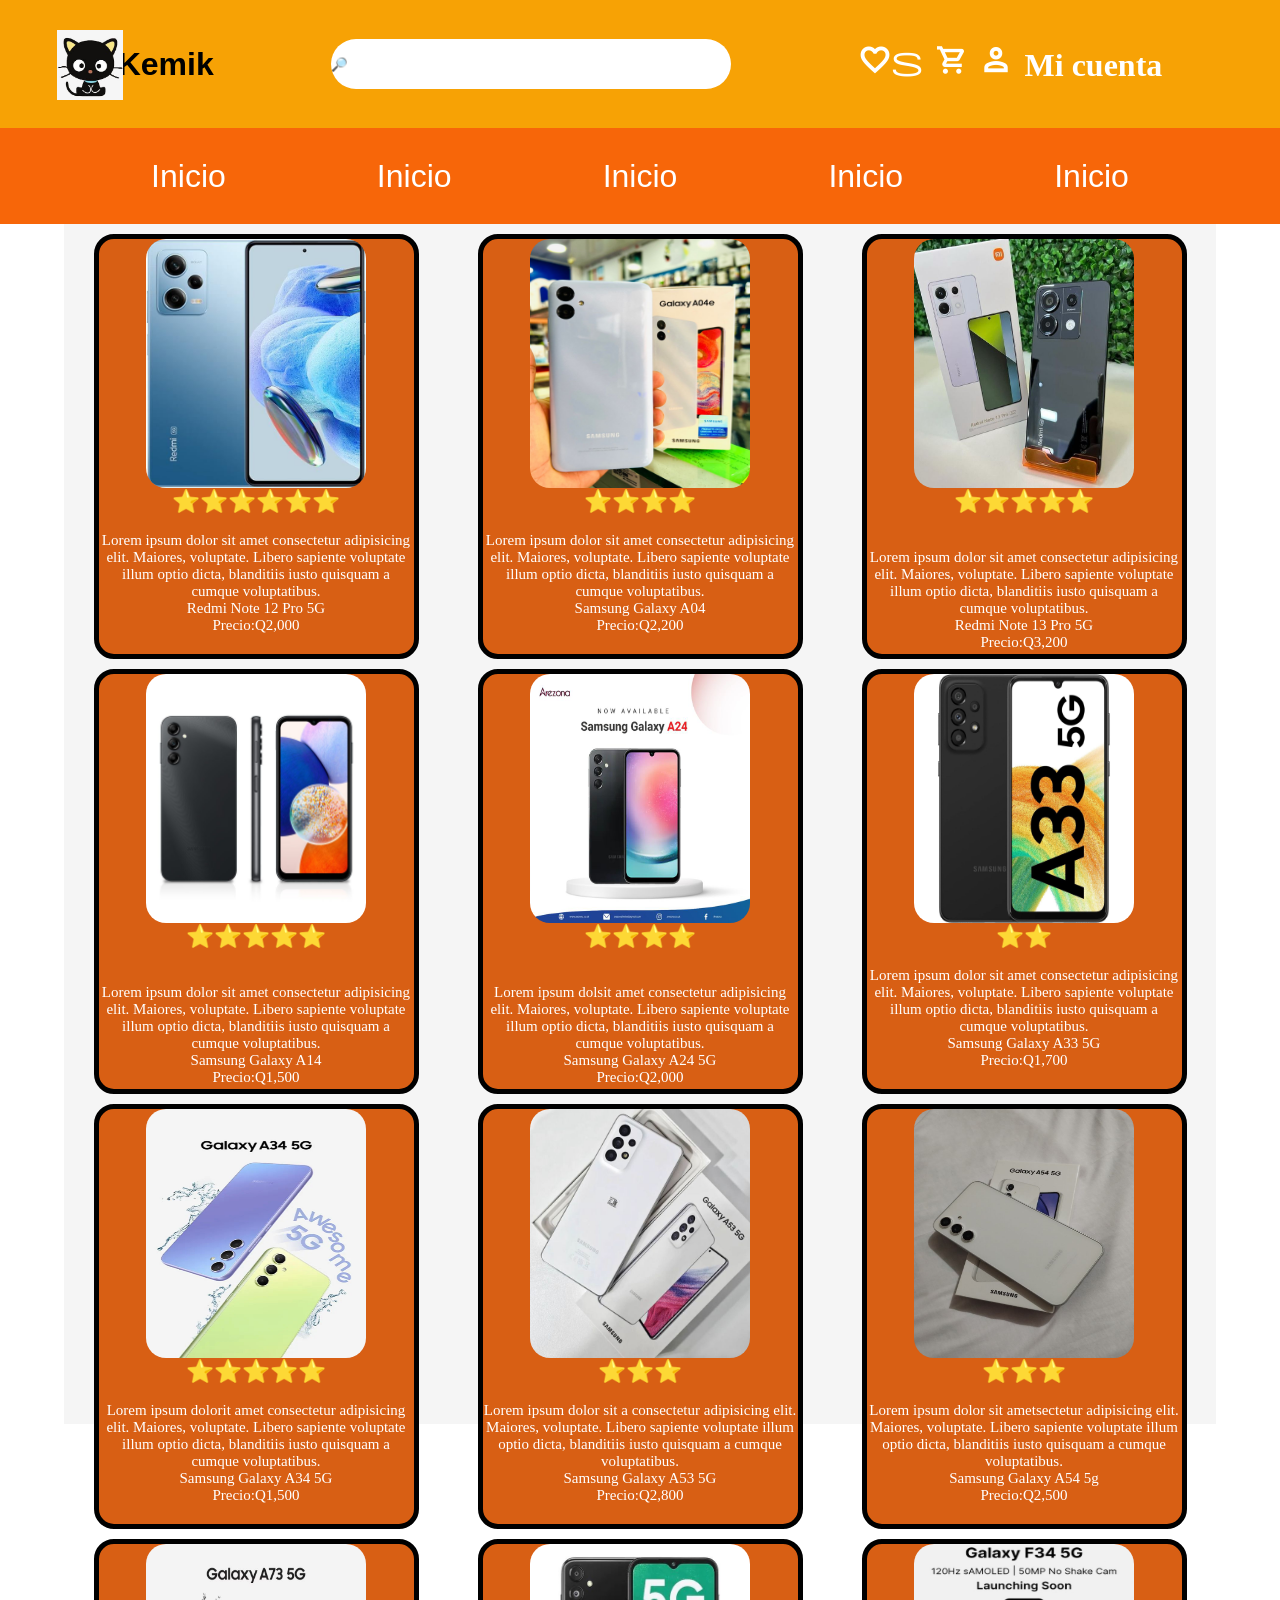
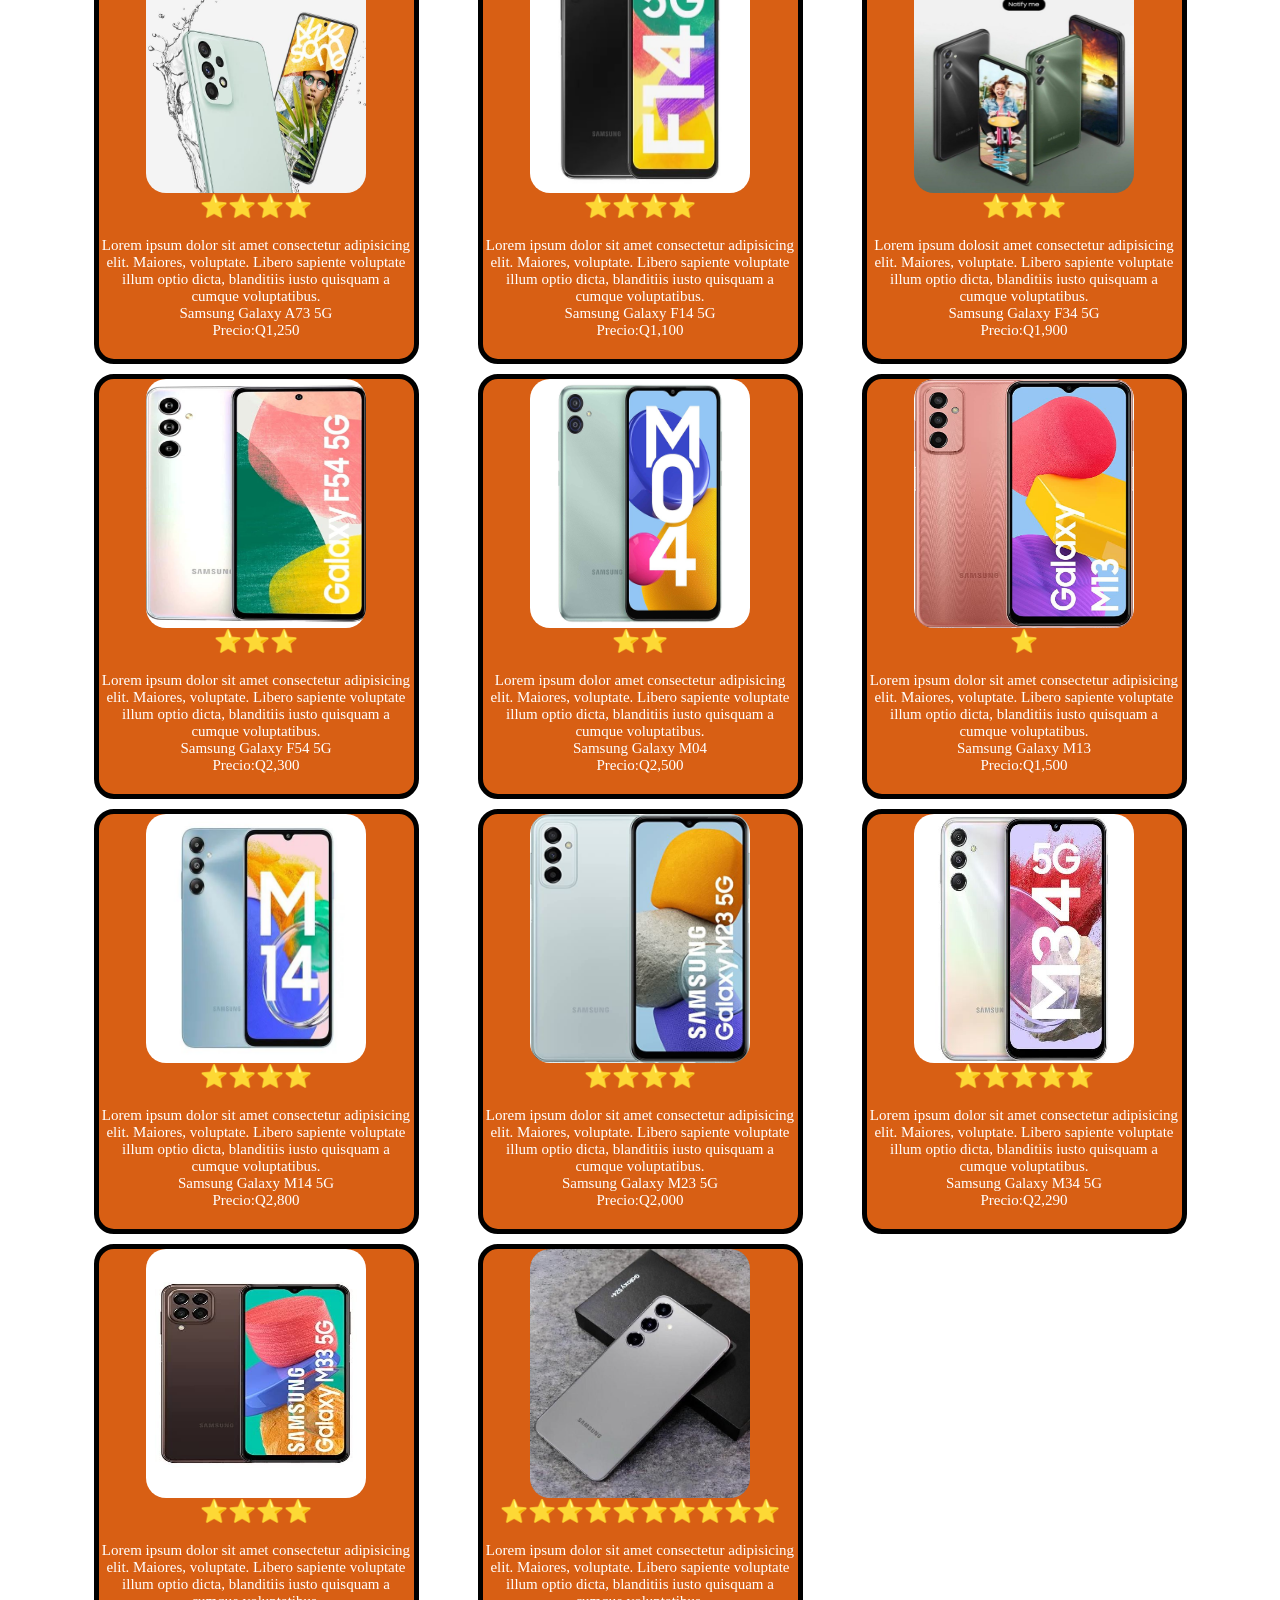
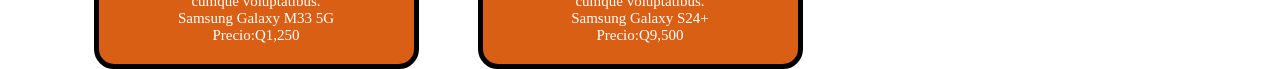
<file: css/index.html>
<!DOCTYPE html>
<html lang="en">
<head>
    <meta charset="UTF-8">
    <meta name="viewport" content="width=device-width, initial-scale=1.0">
    <title>Document</title>
    <link rel="stylesheet" href="https://fonts.googleapis.com/css2?family=Material+Symbols+Outlined" />
    <link rel="stylesheet" href="https://fonts.googleapis.com/css2?family=Material+Symbols+Outlined" />
    <link rel="stylesheet" href="https://fonts.googleapis.com/css2?family=Material+Symbols+Outlined" />
    <link rel="stylesheet" href="estilos.css">

</head>
<body>
    <!-- inicio del header -->
<header class="header">
<h1 class="titulo">Kemik</h1>

<div class="search">
    <input type="search" placeholder="🔎">
    

</div>
<div class="contenedor-iconos">

<!-- corazon -->
<span class="material-symbols-outlined">
favorites
</span>


<!-- carrito -->
<span class="material-symbols-outlined">
shopping_cart
</span>

<!-- persona -->
<span class="material-symbols-outlined">
person
</span>
<span>Mi cuenta</span>

</div>
</header>
<!-- inicio navegacion -->

<nav class="nav">
<a href="">Inicio</a>
<a href="">Inicio</a>
<a href="">Inicio</a>
<a href="">Inicio</a>
<a href="">Inicio</a>
</nav>

<div class="contenedor">
    <div class="contenedor-tarjetas"><img src="../img/Redmi Note 12 Pro 5G.jpg" alt=""><h2>⭐⭐⭐⭐⭐⭐</h2><br><p>Lorem ipsum dolor sit amet consectetur adipisicing elit. Maiores, voluptate. Libero sapiente voluptate illum optio dicta, blanditiis iusto quisquam a cumque voluptatibus.<br>Redmi Note 12 Pro 5G <br>Precio:Q2,000</p></div>
    <div class="contenedor-tarjetas"><img src="../img/Samsung Galaxy A04.jpg" alt=""><h2>⭐⭐⭐⭐</h2><br><p>Lorem ipsum dolor sit amet consectetur adipisicing elit. Maiores, voluptate. Libero sapiente voluptate illum optio dicta, blanditiis iusto quisquam a cumque voluptatibus.<br>Samsung Galaxy A04 <br>Precio:Q2,200</p></div>
    <div class="contenedor-tarjetas"><img src="../img/Redmi Note 13 Pro+ 5G.jpg" alt=""><h2>⭐⭐⭐⭐⭐</h2><br> <br><p>Lorem ipsum dolor sit amet consectetur adipisicing elit. Maiores, voluptate. Libero sapiente voluptate illum optio dicta, blanditiis iusto quisquam a cumque voluptatibus.<br>Redmi Note 13 Pro 5G <br>Precio:Q3,200</p></div>
    <div class="contenedor-tarjetas"><img src="../img/Samsung Galaxy A14 5G.jpg" alt=""><h2>⭐⭐⭐⭐⭐</h2><br><br>Lorem ipsum dolor sit amet consectetur adipisicing elit. Maiores, voluptate. Libero sapiente voluptate illum optio dicta, blanditiis iusto quisquam a cumque voluptatibus.<p>Samsung Galaxy A14 <br>Precio:Q1,500</p></div>
    <div class="contenedor-tarjetas"><img src="../img/Samsung Galaxy A24.jpg" alt=""><h2>⭐⭐⭐⭐</h2><br><br><p>Lorem ipsum dolsit amet consectetur adipisicing elit. Maiores, voluptate. Libero sapiente voluptate illum optio dicta, blanditiis iusto quisquam a cumque voluptatibus.<br>Samsung Galaxy A24 5G<br>Precio:Q2,000</p></div>
    <div class="contenedor-tarjetas"><img src="../img/Samsung Galaxy A33 5G.jpg" alt=""><h2>⭐⭐</h2><br><p>Lorem ipsum dolor sit amet consectetur adipisicing elit. Maiores, voluptate. Libero sapiente voluptate illum optio dicta, blanditiis iusto quisquam a cumque voluptatibus.<br>Samsung Galaxy A33 5G<br>Precio:Q1,700</p></div>
    <div class="contenedor-tarjetas"><img src="../img/Samsung Galaxy A34 5G.jpg" alt=""><h2>⭐⭐⭐⭐⭐</h2><br><p>Lorem ipsum dolorit amet consectetur adipisicing elit. Maiores, voluptate. Libero sapiente voluptate illum optio dicta, blanditiis iusto quisquam a cumque voluptatibus.<br>Samsung Galaxy A34 5G<br>Precio:Q1,500</p></div>
    <div class="contenedor-tarjetas"><img src="../img/Samsung Galaxy A53 5G.jpg" alt=""><h2>⭐⭐⭐</h2><br><p>Lorem ipsum dolor sit a consectetur adipisicing elit. Maiores, voluptate. Libero sapiente voluptate illum optio dicta, blanditiis iusto quisquam a cumque voluptatibus.<br>Samsung Galaxy A53 5G<br>Precio:Q2,800</p></div>
    <div class="contenedor-tarjetas"><img src="../img/Samsung Galaxy A54 5G.jpg" alt=""><h2>⭐⭐⭐</h2><br><p>Lorem ipsum dolor sit ametsectetur adipisicing elit. Maiores, voluptate. Libero sapiente voluptate illum optio dicta, blanditiis iusto quisquam a cumque voluptatibus.<br>Samsung Galaxy A54 5g<br>Precio:Q2,500</p></div>
    <div class="contenedor-tarjetas"><img src="../img/Samsung Galaxy A73 5G.jpg" alt=""><h2>⭐⭐⭐⭐</h2><br><p>Lorem ipsum dolor sit amet consectetur adipisicing elit. Maiores, voluptate. Libero sapiente voluptate illum optio dicta, blanditiis iusto quisquam a cumque voluptatibus.<br>Samsung Galaxy A73 5G<br>Precio:Q1,250</p></div>
    <div class="contenedor-tarjetas"><img src="../img/Samsung Galaxy F14 5G.jpg" alt=""><h2>⭐⭐⭐⭐</h2><br><p>Lorem ipsum dolor sit amet consectetur adipisicing elit. Maiores, voluptate. Libero sapiente voluptate illum optio dicta, blanditiis iusto quisquam a cumque voluptatibus.<br>Samsung Galaxy F14 5G<br>Precio:Q1,100</p></div>
    <div class="contenedor-tarjetas"><img src="../img/Samsung Galaxy F34 5G.jpg" alt=""><h2>⭐⭐⭐</h2><br><p>Lorem ipsum dolosit amet consectetur adipisicing elit. Maiores, voluptate. Libero sapiente voluptate illum optio dicta, blanditiis iusto quisquam a cumque voluptatibus.<br>Samsung Galaxy F34 5G<br>Precio:Q1,900</p></div>
    <div class="contenedor-tarjetas"><img src="../img/Samsung Galaxy F54 5G.jpg" alt=""><h2>⭐⭐⭐</h2><br><p>Lorem ipsum dolor sit amet consectetur adipisicing elit. Maiores, voluptate. Libero sapiente voluptate illum optio dicta, blanditiis iusto quisquam a cumque voluptatibus.<br>Samsung Galaxy F54 5G<br>Precio:Q2,300</p></div>
    <div class="contenedor-tarjetas"><img src="../img/Samsung Galaxy M04.jpg" alt=""><h2>⭐⭐</h2><br><p>Lorem ipsum dolor amet consectetur adipisicing elit. Maiores, voluptate. Libero sapiente voluptate illum optio dicta, blanditiis iusto quisquam a cumque voluptatibus.<br>Samsung Galaxy M04 <br>Precio:Q2,500</p></div>
    <div class="contenedor-tarjetas"><img src="../img/Samsung Galaxy M13.jpg" alt=""><h2>⭐</h2><br><p>Lorem ipsum dolor sit amet consectetur adipisicing elit. Maiores, voluptate. Libero sapiente voluptate illum optio dicta, blanditiis iusto quisquam a cumque voluptatibus.<br>Samsung Galaxy M13 <br>Precio:Q1,500</p></div>
    <div class="contenedor-tarjetas"><img src="../img/Samsung Galaxy M14 5G.jpg" alt=""><h2>⭐⭐⭐⭐</h2><br><p>Lorem ipsum dolor sit amet consectetur adipisicing elit. Maiores, voluptate. Libero sapiente voluptate illum optio dicta, blanditiis iusto quisquam a cumque voluptatibus.<br>Samsung Galaxy M14 5G<br>Precio:Q2,800</p></div>
    <div class="contenedor-tarjetas"><img src="../img/Samsung Galaxy M23 5G.jpg" alt=""><h2>⭐⭐⭐⭐</h2><br><p>Lorem ipsum dolor sit amet consectetur adipisicing elit. Maiores, voluptate. Libero sapiente voluptate illum optio dicta, blanditiis iusto quisquam a cumque voluptatibus.<br>Samsung Galaxy M23 5G<br>Precio:Q2,000</p></div>
    <div class="contenedor-tarjetas"><img src="../img/Samsung Galaxy M34 5G.jpg" alt=""><h2>⭐⭐⭐⭐⭐</h2><br><p>Lorem ipsum dolor sit amet consectetur adipisicing elit. Maiores, voluptate. Libero sapiente voluptate illum optio dicta, blanditiis iusto quisquam a cumque voluptatibus.<br>Samsung Galaxy M34 5G<br>Precio:Q2,290</p></div>
    <div class="contenedor-tarjetas"><img src="../img/Samsung Galaxy M33 5G.jpg" alt=""><h2>⭐⭐⭐⭐</h2><br><p>Lorem ipsum dolor sit amet consectetur adipisicing elit. Maiores, voluptate. Libero sapiente voluptate illum optio dicta, blanditiis iusto quisquam a cumque voluptatibus.<br>Samsung Galaxy M33 5G<br>Precio:Q1,250</p></div>
    <div class="contenedor-tarjetas"><img src="../img/Samsung Galaxy S24+.jpg" alt=""><h2>⭐⭐⭐⭐⭐⭐⭐⭐⭐⭐</h2><br><p>Lorem ipsum dolor sit amet consectetur adipisicing elit. Maiores, voluptate. Libero sapiente voluptate illum optio dicta, blanditiis iusto quisquam a cumque voluptatibus.<br>Samsung Galaxy S24+ <br>Precio:Q9,500</p></div>
</div>

</body>
</html>
</file>
<file: css/estilos.css>
*{
    margin: 0;
    padding: 0;
    box-sizing: border-box;
}

:root{
    --color-principal:rgb(247, 162, 5);
    --color-secundario:rgb(247,102,9);
    --fuente-principal:"akt",sans-serif;
}

body{
    /* equivale a que rem equivalga a 16px */
    font-size: 62.5%;
}

/* estilos de header */

.header{
    display: flex;
    justify-content: space-evenly;
    align-items: center;
    width: 100%;
    height: 8rem;
    background-color: var(--color-principal);
}

.header h1{
    font-family: var(--fuente-principal);
    font-size: 2rem;
}
.header h1::before{
    content: '';
    position: absolute;
    left: 40px;
    top: 30px;
    background-image: url(../img/gato.jpg);
    width: 100px;
    height: 70px;
    background-position: center;
    background-repeat: no-repeat;
    background-size: contain;   
}


.header .search{
    width: 400px;
    height: 50px;
    background-color: white;
    border-radius: 25px;
}

.header .search input  {
    width: 100%;
    height: 100%;
    outline: none;
    border: none;
    background: transparent;
    padding: 0px;
}

.contenedor-iconos span{
    font-size: 2rem;
    color: white;
    font-weight: 900;
    margin-left: 10px;
}

.nav{
    display: flex;
    justify-content: space-evenly;
    align-items: center;
    width: 100%;
    height: 6rem;
    background-color: var(--color-secundario);
}

.nav a{
    font-size: 2rem;
    text-decoration: none;
    font-family: var(--fuente-principal);
    font-weight: 500;
    color: white;
    transition: background-color 1s ease;
}

.nav a:hover{
    background-color: var(--color-principal);
    padding: 1px 2px 1px 2px;
    border-radius: 10px;
}

.contenedor{
    display: grid;
    grid-template-columns: repeat(3,1fr);
    justify-items: center;
    width: 90%;
    height: 1200px;
    background-color: whitesmoke;
    margin: 0 auto;
}

.contenedor .contenedor-tarjetas{
    width: 325px;
    height: 425px;
    background-color: rgb(216, 95, 20);
    margin-top: 10px;
    border-radius: 20px;
    place-items: center;
    border: 5px solid black;
    display: flex;
    flex-direction: column;
    align-items: center;  
}

.contenedor img {
    width: 70%;
    height: 60%;
    border-radius: 20px;  
}

.contenedor .contenedor-tarjetas{
    color: white;
    font-size: 15px;
    text-align: center;
    
}
</file>
